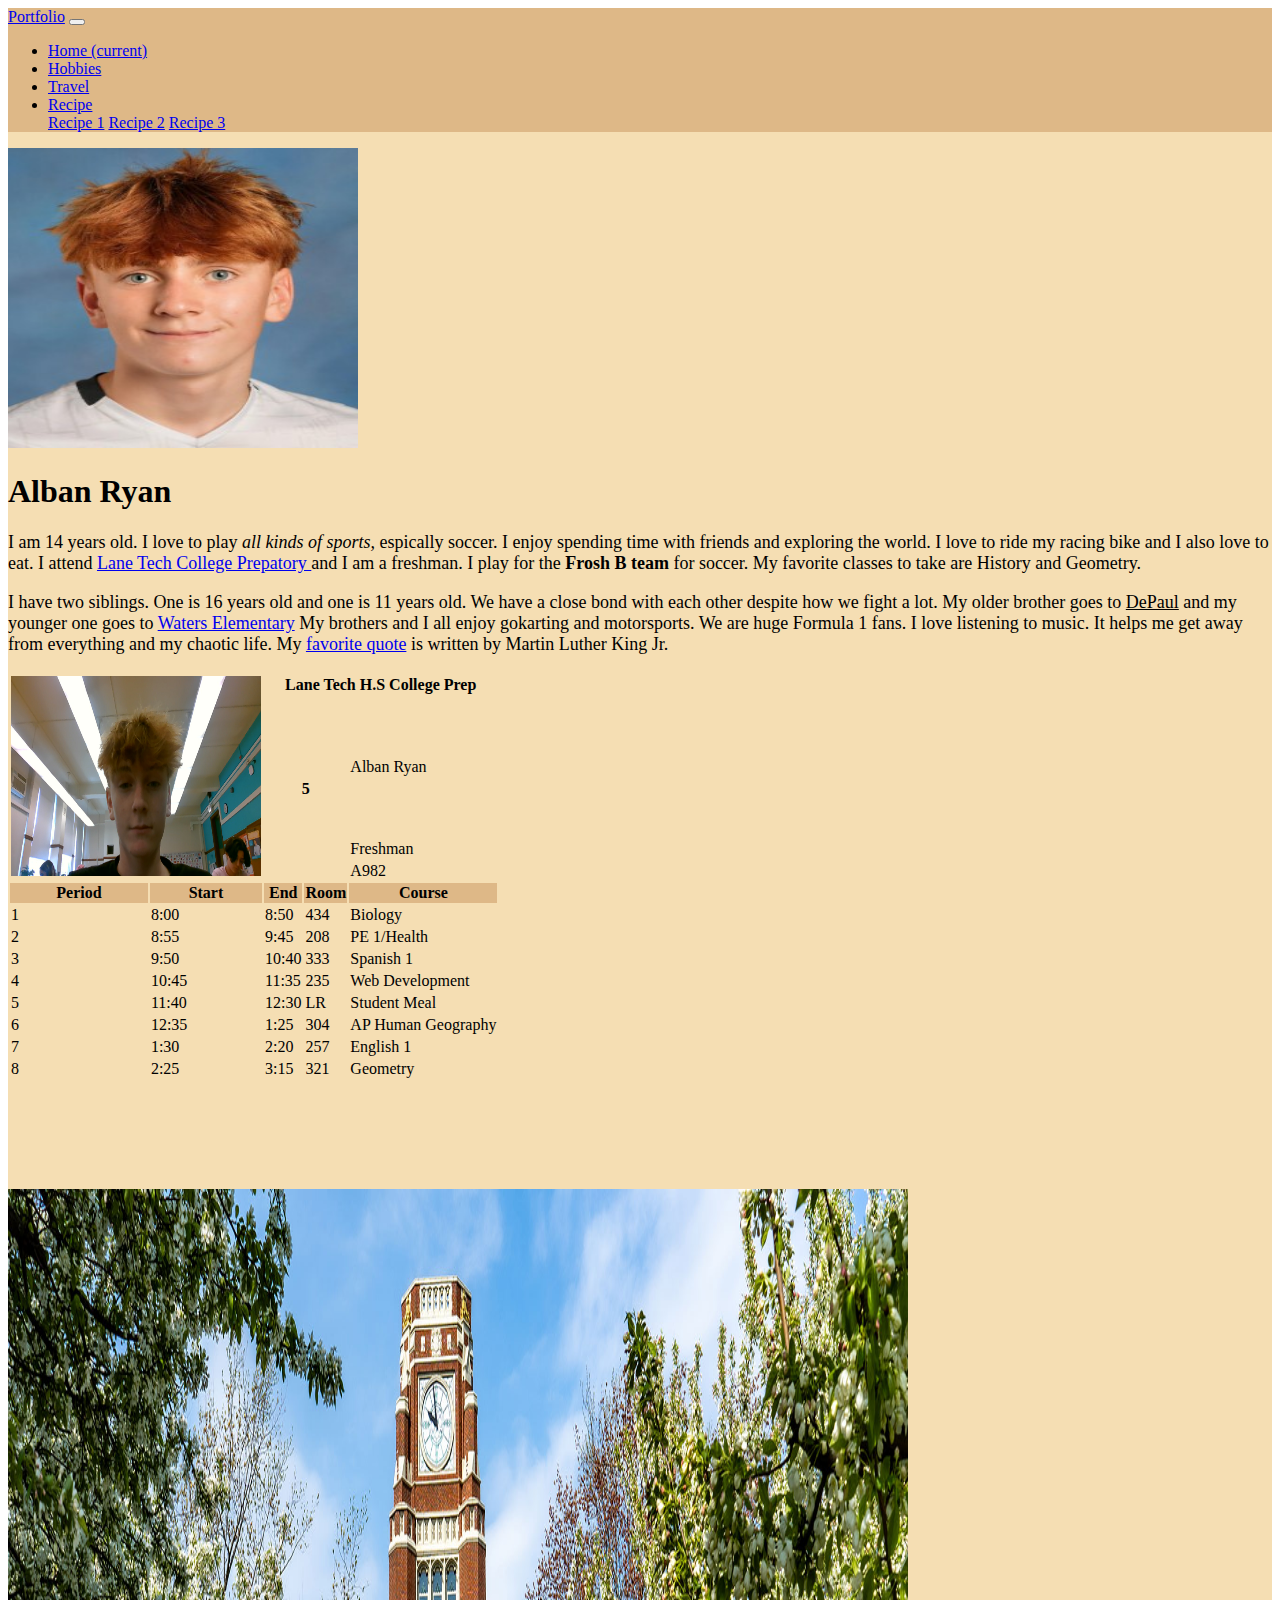
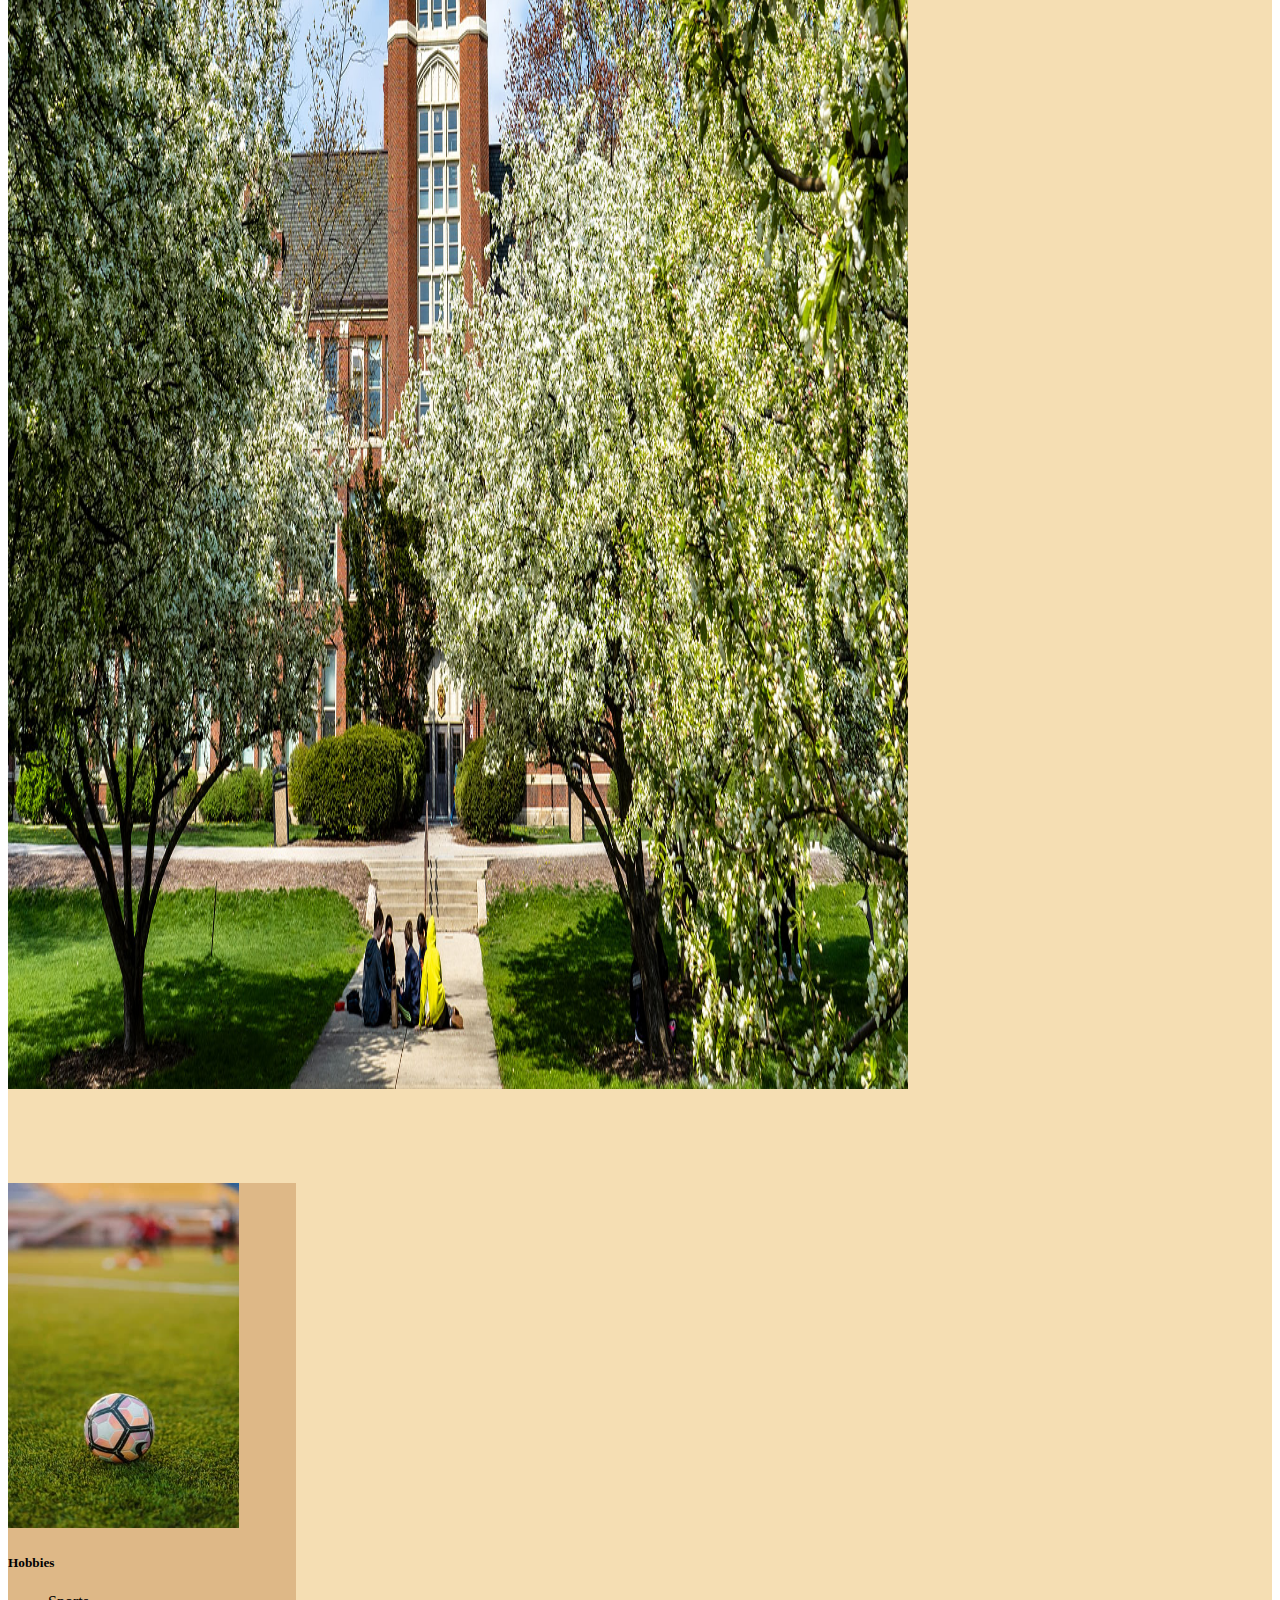
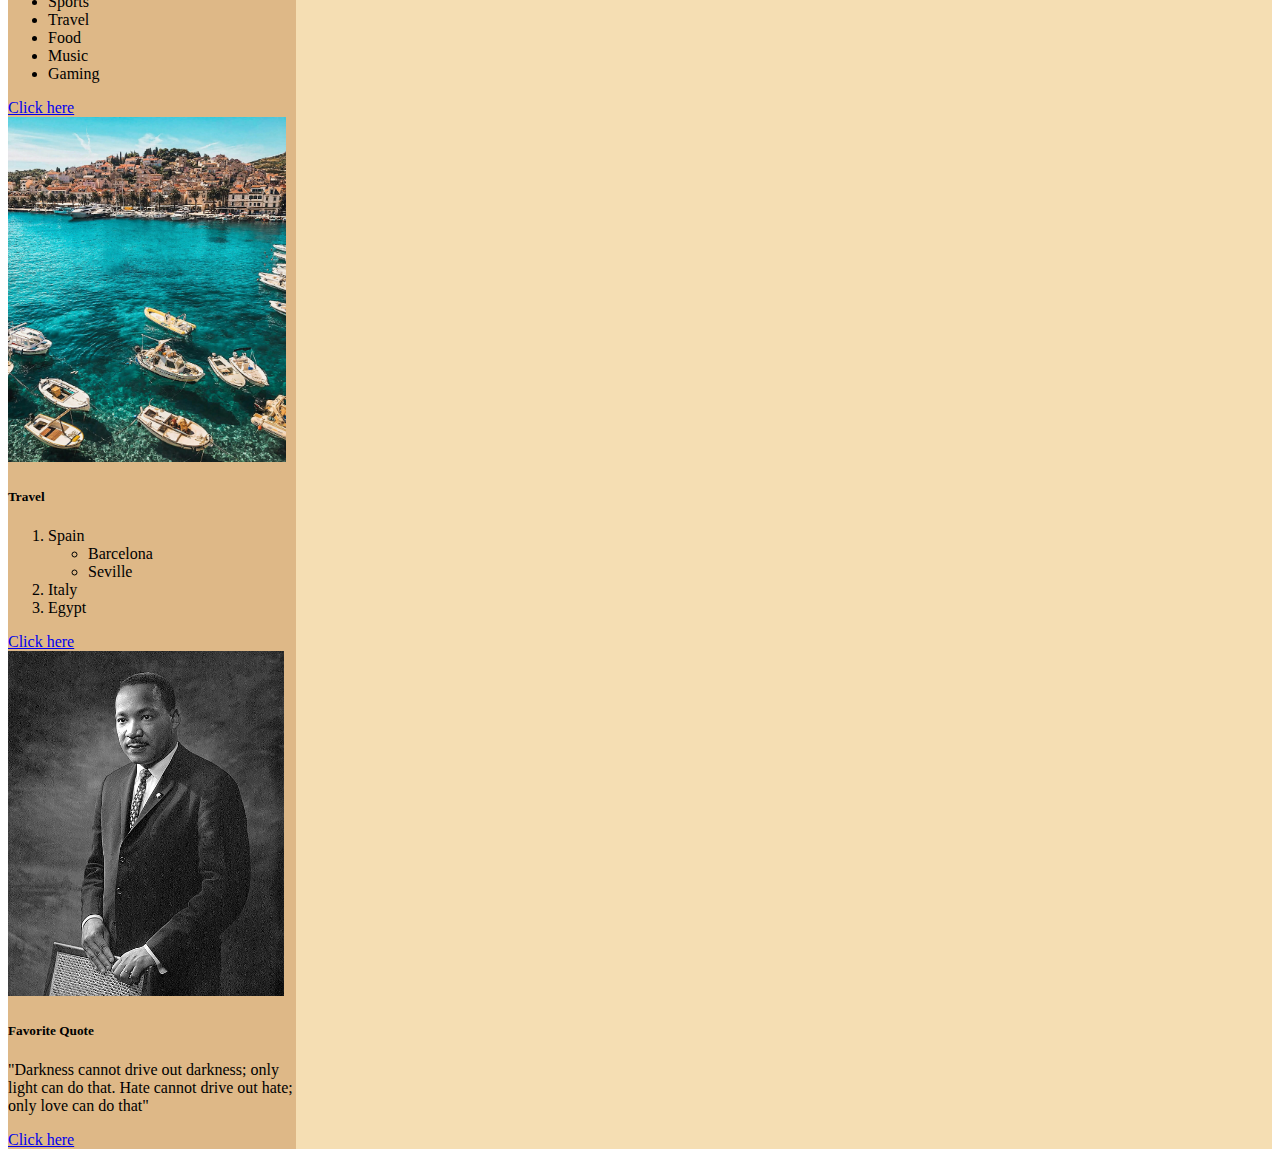
<file: index.html>
<!doctype html>
<html lang="en">
 <head>
   <!-- Required meta tags -->
   <meta charset="utf-8">
   <meta name="viewport" content="width=device-width, initial-scale=1, shrink-to-fit=no">


   <!-- Bootstrap CSS -->
   <link rel="stylesheet" href="https://cdn.jsdelivr.net/npm/bootstrap@4.6.2/dist/css/bootstrap.min.css" integrity="sha384-xOolHFLEh07PJGoPkLv1IbcEPTNtaed2xpHsD9ESMhqIYd0nLMwNLD69Npy4HI+N" crossorigin="anonymous">
   <link rel="stylesheet" href="style.css">
   <title>Final Portfolio</title>
 </head>
 <body>
   <div class="container-fluid" style="background-color: wheat;">
       <nav class="navbar navbar-expand-lg navbar-light sticky-top active" style="background-color: burlywood;">
           <a class="navbar-brand" href="#">Portfolio</a>
           <button class="navbar-toggler" type="button" data-toggle="collapse" data-target="#navbarNavDropdown" aria-controls="navbarNavDropdown" aria-expanded="false" aria-label="Toggle navigation">
               <span class="navbar-toggler-icon"></span>
           </button>
           <div class="collapse navbar-collapse" id="navbarNavDropdown">
               <ul class="navbar-nav">
               <li class="nav-item active">
                   <a class="nav-link" href="index.html">Home <span class="sr-only">(current)</span></a>
               </li>
               <li class="nav-item">
                   <a class="nav-link" href="hobbies.html">Hobbies</a>
               </li>
               <li class="nav-item">
                   <a class="nav-link" href="travel.html">Travel</a>
               </li>
               <li class="nav-item dropdown">
                   <a class="nav-link dropdown-toggle" href="recipe3.html" role="button" data-toggle="dropdown" aria-expanded="false">
                   Recipe
                   </a>
                   <div class="dropdown-menu">
                   <a class="dropdown-item" href="recipe1.html">Recipe 1</a>
                   <a class="dropdown-item" href="recipe2.html">Recipe 2</a>
                   <a class="dropdown-item" href="recipe3.html">Recipe 3</a>
                   </div>
               </li>
               </ul>
           </div>
       </nav>
       <div class="row">
           <div class="col-md-12">
               <div class="card mb-3" style="max-width: 1700px; background-color: wheat;">
                   <div class="row no-gutters">
                       <div class="col-md-4">
                       <img src="media/albanryan.jpg" alt="boy" width="350px" height="300px" class="img-fluid rounded-circle">
                       </div>
                       <div class="col-md-8">
                           <div class="card-body">
                               <h1 class="card-title">Alban Ryan</h1>
                               <p class="card-text" style="font-size: 18px;">I am 14 years old. I love to play <em>all kinds of sports,</em> espically soccer.
                                   I enjoy spending time with friends and exploring the world.
                                   I love to ride my racing bike and I also love to eat.
                                   I attend <a href="https://www.lanetech.org" target="_blank">
                                       Lane Tech College Prepatory
                                   </a> and I am a freshman. I play for the <b>Frosh B team</b> for soccer.
                                   My favorite classes to take are History and Geometry.</p>
                               <p class="card-text" style="font-size: 18px;">I have two siblings. One is 16 years old and one is 11 years old.
                                   We have a close bond with each other despite how we fight a lot. My older brother goes to <u>DePaul</u> and my younger one
                                   goes to <a href="https://www.waterselementary.org/">Waters Elementary</a> My brothers and I all enjoy gokarting and motorsports. We are huge Formula 1 fans. I love listening to music.
                                   It helps me get away from everything and my chaotic life. My <a href="#card">favorite quote</a> is written by Martin Luther King Jr.</p>
                           </div>
                       </div>
                   </div>
               </div>
           </div>
       </div>
       <div class="row">
           <div class="col-md-6">
               <table class="table table-bordered text-center align-middle">
                   <tr>
                       <th rowspan="4" colspan="2">
                           <img src="media/Alban.jpg" alt="boy" width="250" height="200">
                       </th>
                       <th colspan="3">Lane Tech H.S College Prep</th>
                   </tr>


                   <tr>
                       <th rowspan="3" colspan="2">5</th>
                       <td>Alban Ryan</td>
                   </tr>


                   <tr>
                       <td>Freshman</td>
                   </tr>


                   <tr>
                       <td>A982</td>
                   </tr>


                   <tr style="background-color: burlywood;">
                       <th>Period</th>
                       <th>Start</th>
                       <th>End</th>
                       <th>Room</th>
                       <th>Course</th>
                   </tr>


                   <tr><td>1</td><td>8:00</td><td>8:50</td><td>434</td><td>Biology</td></tr>
                   <tr><td>2</td><td>8:55</td><td>9:45</td><td>208</td><td>PE 1/Health</td></tr>
                   <tr><td>3</td><td>9:50</td><td>10:40</td><td>333</td><td>Spanish 1</td></tr>
                   <tr><td>4</td><td>10:45</td><td>11:35</td><td>235</td><td>Web Development</td></tr>
                   <tr><td>5</td><td>11:40</td><td>12:30</td><td>LR</td><td>Student Meal</td></tr>
                   <tr><td>6</td><td>12:35</td><td>1:25</td><td>304</td><td>AP Human Geography</td></tr>
                   <tr><td>7</td><td>1:30</td><td>2:20</td><td>257</td><td>English 1</td></tr>
                   <tr><td>8</td><td>2:25</td><td>3:15</td><td>321</td><td>Geometry</td></tr>
               </table>
           </div>
           <div class="col-md-6">
               <br>
               <br>
               <br>
               <br>
               <br>
               <br>
               <img src="media/lane-3.jpg" alt="lane tech" width="900px" height="1500px" class="img-fluid rounded-circle"
           </div>
       </div>
       <br>
       <br>
       <br>
       <br>
       <br>
       <div id="card" class="row justify-content-center">
           <div class="col-md-4 g-5 mb-5">
               <div class="card w-40 mx-auto" style="width: 18rem; background-color: burlywood;">
                   <img src="media/canva-a-soccer-ball-on-green-grass-field-MAEiTpdLKK0.jpg" class="card-img-top img-fluid" alt="travel photo">
                   <div class="card-body">
                       <h5 class="card-title">Hobbies</h5>
                       <p class="card-text">
                           <ul>
                               <li>Sports</li>
                               <li>Travel</li>
                               <li>Food</li>
                               <li>Music</li>
                               <li>Gaming</li>
                           </ul>
                          
                       </p>
                       <a href="hobbies.html" class="btn btn-primary">Click here</a>
                   </div>
               </div>
           </div>
           <div class="col-md-4 g-5 mb-5">
               <div class="card w-40 mx-auto" style="width: 18rem; background-color: burlywood;">
                   <img src="media/pexels-vince-2265876.jpg" class="card-img-top img-fluid" alt="...">
                   <div class="card-body">
                       <h5 class="card-title">Travel</h5>
                       <p class="card-text"><ol>
                               <li>Spain
                                   <ul>
                                       <li>Barcelona</li>
                                       <li>Seville</li>
                                   </ul>
                               </li>
                               <li>Italy</li>
                               <li>Egypt</li>
                           </ol>
                       </p>
                       <a href="travel.html" class="btn btn-primary">Click here</a>
                   </div>
               </div>
           </div>
           <div class="col-md-4 g-5 mb-5">
               <div class="card w-50 mx-auto" style="width: 18rem; background-color: burlywood;">
                   <img src="media/613ugr8+0bL.jpg" class="card-img-top img-fluid" alt="...">
                   <div class="card-body">
                       <h5 class="card-title">Favorite Quote</h5>
                       <p class="card-text">"Darkness cannot drive out darkness; only light can do that. Hate cannot drive out hate; only love can do that"</p>
                       <a href="https://www.nps.gov/mlkm/learn/quotations.htm" target="_blank" class="btn btn-primary">Click here</a>
                   </div>
               </div>
           </div>
       </div>


   </div>
  
  


   <!-- Optional JavaScript; choose one of the two! -->


   <!-- Option 1: jQuery and Bootstrap Bundle (includes Popper) -->
   <script src="https://cdn.jsdelivr.net/npm/jquery@3.5.1/dist/jquery.slim.min.js" integrity="sha384-DfXdz2htPH0lsSSs5nCTpuj/zy4C+OGpamoFVy38MVBnE+IbbVYUew+OrCXaRkfj" crossorigin="anonymous"></script>
   <script src="https://cdn.jsdelivr.net/npm/bootstrap@4.6.2/dist/js/bootstrap.bundle.min.js" integrity="sha384-Fy6S3B9q64WdZWQUiU+q4/2Lc9npb8tCaSX9FK7E8HnRr0Jz8D6OP9dO5Vg3Q9ct" crossorigin="anonymous"></script>


   <!-- Option 2: Separate Popper and Bootstrap JS -->
   <!--
   <script src="https://cdn.jsdelivr.net/npm/jquery@3.5.1/dist/jquery.slim.min.js" integrity="sha384-DfXdz2htPH0lsSSs5nCTpuj/zy4C+OGpamoFVy38MVBnE+IbbVYUew+OrCXaRkfj" crossorigin="anonymous"></script>
   <script src="https://cdn.jsdelivr.net/npm/popper.js@1.16.1/dist/umd/popper.min.js" integrity="sha384-9/reFTGAW83EW2RDu2S0VKaIzap3H66lZH81PoYlFhbGU+6BZp6G7niu735Sk7lN" crossorigin="anonymous"></script>
   <script src="https://cdn.jsdelivr.net/npm/bootstrap@4.6.2/dist/js/bootstrap.min.js" integrity="sha384-+sLIOodYLS7CIrQpBjl+C7nPvqq+FbNUBDunl/OZv93DB7Ln/533i8e/mZXLi/P+" crossorigin="anonymous"></script>
   -->
 </body>
</html>
</file>
<file: style.css>
.card-img-top {
    height: 27vw; /* Example: set a fixed height relative to viewport width */
  object-fit: cover; /* Ensures the image covers the area without distortion */
}
</file>
